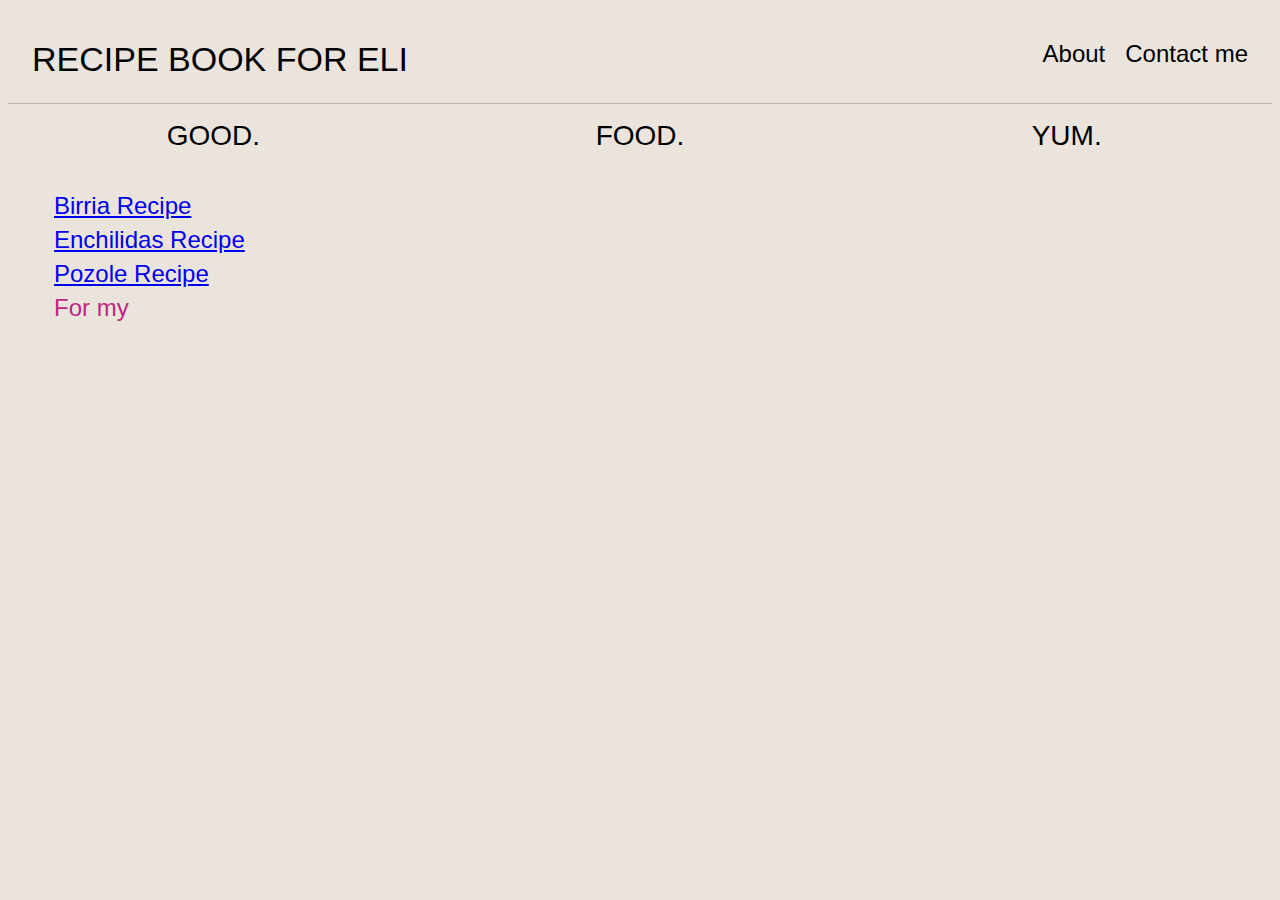
<file: index.html>
<!DOCTYPE html>
<html lang="en">
<head>
    <meta charset="UTF-8">
    <meta name="viewport" content="width=device-width, initial-scale=1.0">
    <link rel="stylesheet" href="styles.css">
    <title>Odin Recipe Book</title>
</head>
<nav>
    <ul class="main-header">
        <li class="logo">
            <a href="index.html">
                RECIPE BOOK FOR ELI</li>
            </a>
        <li>
            <a href="">
                About
            </a>
        </li>
        <li>
            <a href=""></a>
                Contact me
            </a>
        </li>
    </ul>
</nav>
<body class="front-page-style">
    <div class="phrase-block">
        <span class="phrase">GOOD.</span>
        <span class="phrase">FOOD.</span>
        <span class="phrase">YUM.</span>
    </div>
    <div class="main-body">
        <p><a href="recipes/birria.html" target="_blank">Birria Recipe</a></p>
        <p></p>
        <p><a href="recipes/enchilidas.html" target="_blank">Enchilidas Recipe</a></p>
        <p></p>
        <p><a href="recipes/pozole.html" target="_blank">Pozole Recipe</a></p>
        <p class="red_pozole">For my  </p>
    </div>
</body>
</html>
</file>
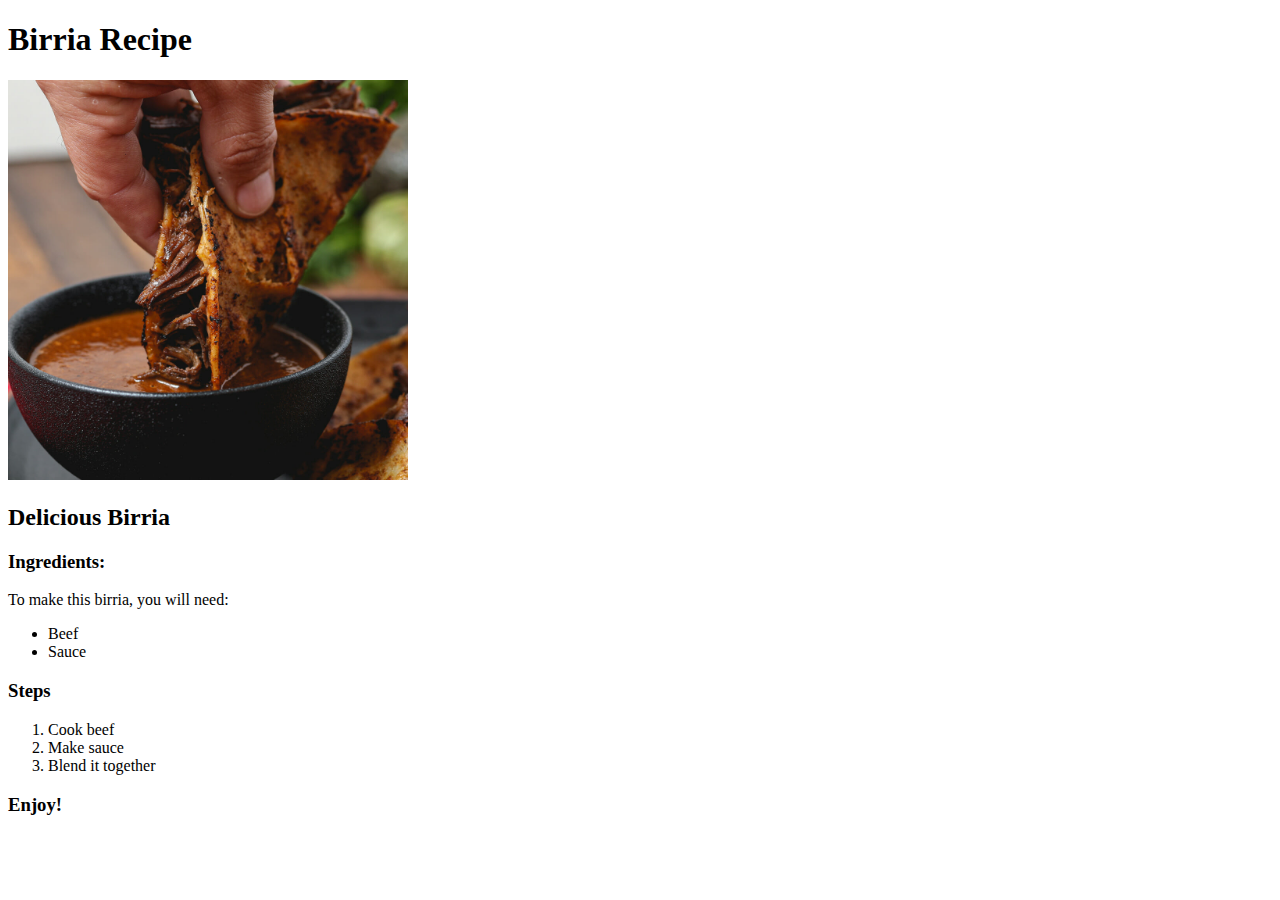
<file: recipes/birria.html>
<!DOCTYPE html>
<html lang="en">
<head>
    <meta charset="UTF-8">
    <meta name="viewport" content="width=device-width, initial-scale=1.0">
    <title>Yummy Birria</title>
</head>
<body>
    <h1>Birria Recipe</h1>
    <p></p>
    <img src="../images/birria.jpg" src = "Some Birria" height="400" width="400">
    <h2>Delicious Birria</h2>
    <h3>Ingredients:<h3>
    </h4>To make this birria, you will need: </h4>
    <ul>
        <li>Beef</li>
        <li>Sauce</li>
    </ul>
    <h3>Steps</h3>
    <ol>
        <li>Cook beef</li>
        <li>Make sauce</li>
        <li>Blend it together</li>
    </ol>
    <h3>Enjoy!</h3>
</body>
</html>
</file>
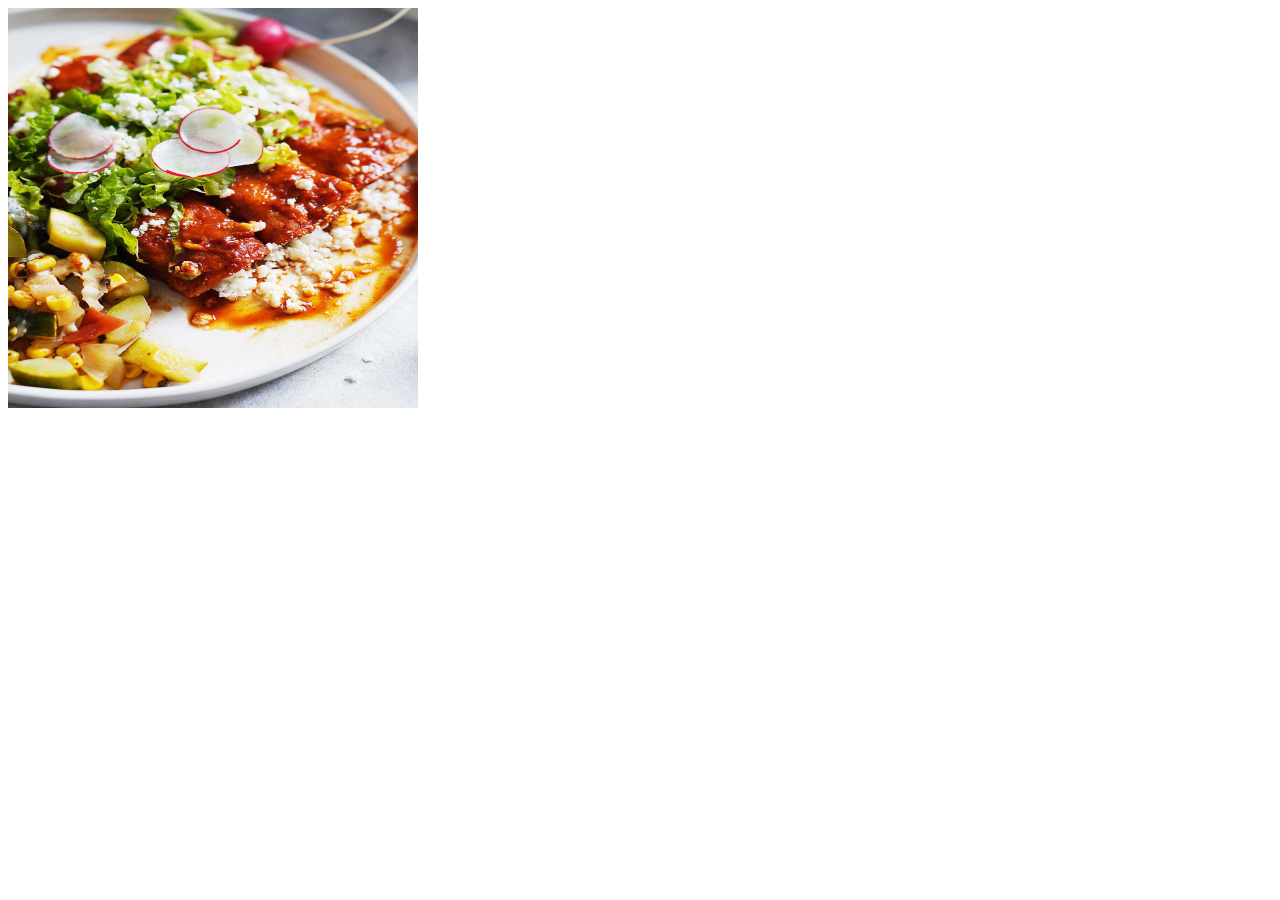
<file: recipes/enchilidas.html>
<!DOCTYPE html>
<html lang="en">
<head>
    <meta charset="UTF-8">
    <meta name="viewport" content="width=device-width, initial-scale=1.0">
    <title>Enchiladas Recipe</title>
</head>
<body>
    <img src="../images/chilis.jpg" src = "Some Birria" height="400"width="410">
</body>
</html>
</file>
<file: styles.css>
* {
    box-sizing: border-box;
}

p {
    margin:6px;
}

.red_pozole {
    color: rgb(189, 39, 127);
}

ul {
    display: flex;
    gap:20px;
    list-style-type: none;
    flex-wrap: wrap;
    justify-content: space-between;
}

ul li {
    font-size: 24px;
}

ul a {
    color: inherit;
    text-decoration: none;
}

.main-header {
    padding: 24px;
    border-bottom: 1px solid hsl(0deg 0% 0% / 0.2);
}

li.logo { 
    margin-right: auto;
    font-size: 28px;
    flex-basis:400px;
}

.logo a {
    font-size: 2.125rem;
    font-weight: 500;
}

.front-page-style {
    font-family:'Gill Sans', 'Gill Sans MT', Calibri, 'Trebuchet MS', sans-serif;
    background-color: #EAE4DD;
}

.main-body {
    font-size: 24px;
    font: black;
    margin: 40px
}

/* old code for container
.phrase-block {
    width: 100%;
    padding: 8px;
    background-color: bisque;
    text-align: center;
    margin: 0px auto;
    font-size: 28px;

}

.phrase {
    margin: 8px 100px;
}
new code using flex: */

.phrase-block {
    width: 100%;
    padding: 0px;
    margin: 0px;
    font-size: 28px;
    gap: 1rem;
    display: flex;
    text-align: center;


    border-radius: 10px;
    border-color: red firebrick;

}

.phrase {
    flex-basis: 100%;
}
</file>
